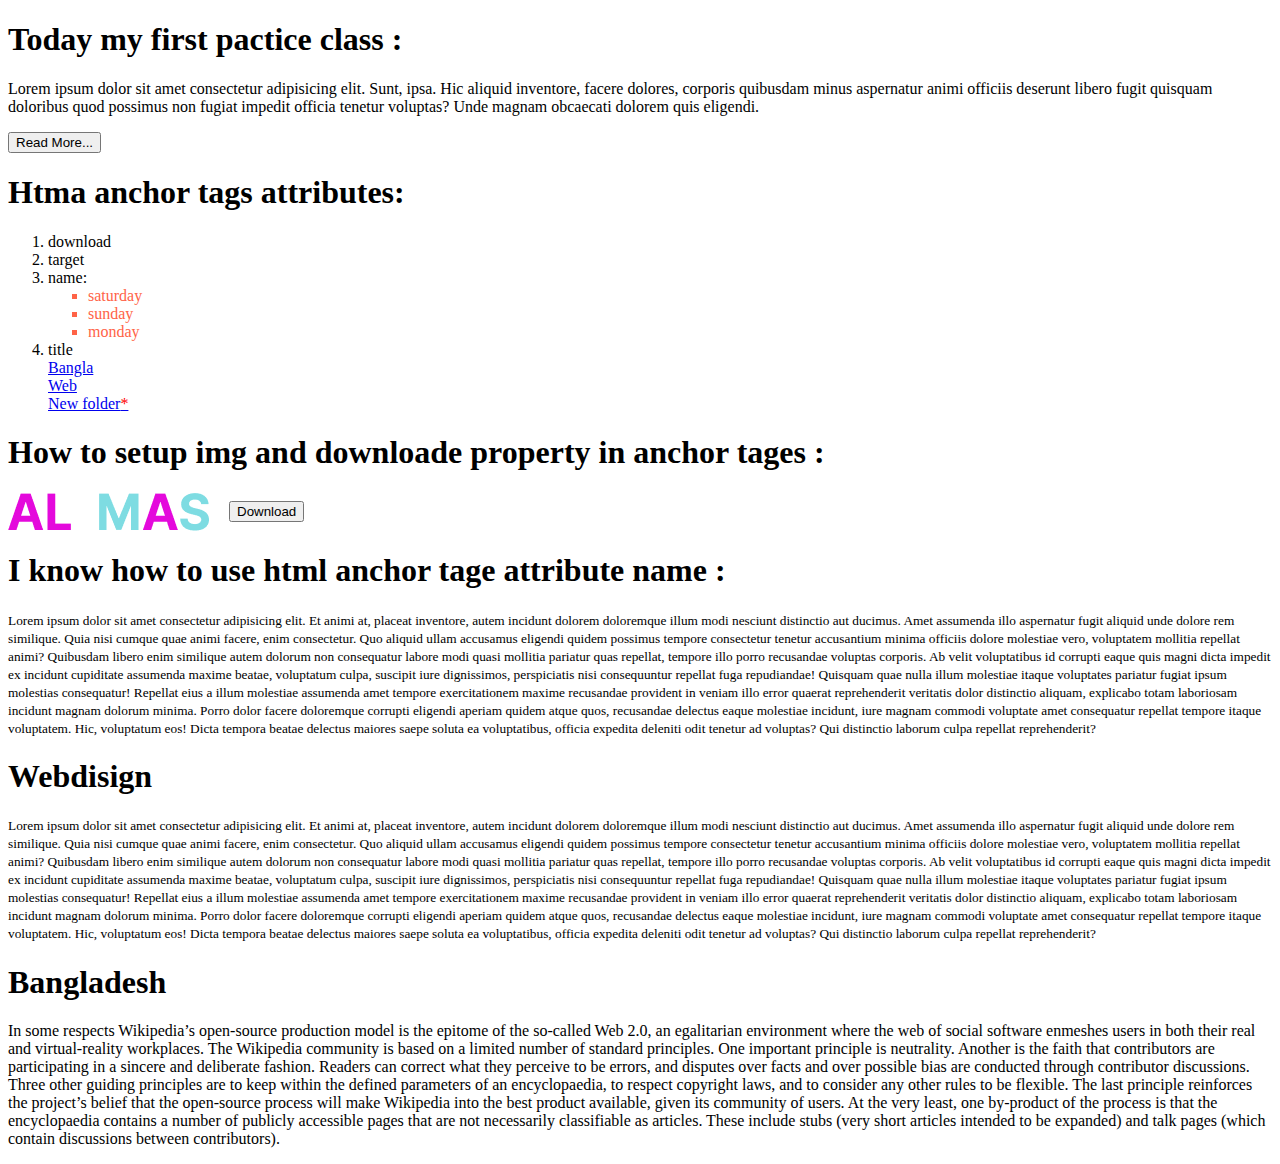
<file: index.html>
<!DOCTYPE html>
<html lang="en">
<head>
    <meta charset="UTF-8">
    <meta name="viewport" content="width=device-width, initial-scale=1.0">
    <title>Document</title>
    <link rel="stylesheet" href="css/style.css">
</head>
<body>
  <h1>Today my first pactice class :</h1>
  <p>Lorem ipsum dolor sit amet consectetur adipisicing elit. Sunt, ipsa. Hic aliquid inventore, facere dolores, corporis quibusdam minus aspernatur animi officiis deserunt libero fugit quisquam doloribus quod possimus non fugiat impedit officia tenetur voluptas? Unde magnam obcaecati dolorem quis eligendi.</p>
  <button>Read More...</button>
  <h1>Htma anchor tags attributes:</h1>
  <ol>
    <li>download</li>
    <li>target</li>
    <li>name:
        <ul>
            <li>saturday</li>
            <li>sunday</li>
            <li>monday</li>
        </ul>
    </li>
    <li>title</li>
    <a href="#bangladesh">Bangla</a><br>
    <a href="#webdesign">Web</a>
    <br>
    <a class="new" href="first.html" target="_blank">New folder</a>
  </ol>
  <h1>How to setup img and downloade property in anchor tages :</h1>
  <div class="img-setup">
    <img src="images/logo.png" alt="" title="figm/image">
    <a href="images/logo.png" download="logo.svg" title="logo image download"><button>Download</button></a>
  </div>
  <h1>I know how to use html anchor tage attribute name : </h1>
  <p><small>Lorem ipsum dolor sit amet consectetur adipisicing elit. Et animi at, placeat inventore, autem incidunt dolorem doloremque illum modi nesciunt distinctio aut ducimus. Amet assumenda illo aspernatur fugit aliquid unde dolore rem similique. Quia nisi cumque quae animi facere, enim consectetur. Quo aliquid ullam accusamus eligendi quidem possimus tempore consectetur tenetur accusantium minima officiis dolore molestiae vero, voluptatem mollitia repellat animi? Quibusdam libero enim similique autem dolorum non consequatur labore modi quasi mollitia pariatur quas repellat, tempore illo porro recusandae voluptas corporis. Ab velit voluptatibus id corrupti eaque quis magni dicta impedit ex incidunt cupiditate assumenda maxime beatae, voluptatum culpa, suscipit iure dignissimos, perspiciatis nisi consequuntur repellat fuga repudiandae! Quisquam quae nulla illum molestiae itaque voluptates pariatur fugiat ipsum molestias consequatur! Repellat eius a illum molestiae assumenda amet tempore exercitationem maxime recusandae provident in veniam illo error quaerat reprehenderit veritatis dolor distinctio aliquam, explicabo totam laboriosam incidunt magnam dolorum minima. Porro dolor facere doloremque corrupti eligendi aperiam quidem atque quos, recusandae delectus eaque molestiae incidunt, iure magnam commodi voluptate amet consequatur repellat tempore itaque voluptatem. Hic, voluptatum eos! Dicta tempora beatae delectus maiores saepe soluta ea voluptatibus, officia expedita deleniti odit tenetur ad voluptas? Qui distinctio laborum culpa repellat reprehenderit?</small></p>
  <h1><a name="webdesign">Webdisign</a></h1>
  <p><small>Lorem ipsum dolor sit amet consectetur adipisicing elit. Et animi at, placeat inventore, autem incidunt dolorem doloremque illum modi nesciunt distinctio aut ducimus. Amet assumenda illo aspernatur fugit aliquid unde dolore rem similique. Quia nisi cumque quae animi facere, enim consectetur. Quo aliquid ullam accusamus eligendi quidem possimus tempore consectetur tenetur accusantium minima officiis dolore molestiae vero, voluptatem mollitia repellat animi? Quibusdam libero enim similique autem dolorum non consequatur labore modi quasi mollitia pariatur quas repellat, tempore illo porro recusandae voluptas corporis. Ab velit voluptatibus id corrupti eaque quis magni dicta impedit ex incidunt cupiditate assumenda maxime beatae, voluptatum culpa, suscipit iure dignissimos, perspiciatis nisi consequuntur repellat fuga repudiandae! Quisquam quae nulla illum molestiae itaque voluptates pariatur fugiat ipsum molestias consequatur! Repellat eius a illum molestiae assumenda amet tempore exercitationem maxime recusandae provident in veniam illo error quaerat reprehenderit veritatis dolor distinctio aliquam, explicabo totam laboriosam incidunt magnam dolorum minima. Porro dolor facere doloremque corrupti eligendi aperiam quidem atque quos, recusandae delectus eaque molestiae incidunt, iure magnam commodi voluptate amet consequatur repellat tempore itaque voluptatem. Hic, voluptatum eos! Dicta tempora beatae delectus maiores saepe soluta ea voluptatibus, officia expedita deleniti odit tenetur ad voluptas? Qui distinctio laborum culpa repellat reprehenderit?</small></p>
  <h1><a name="bangladesh">Bangladesh</a></h1>
  <p>In some respects Wikipedia’s open-source production model is the epitome of the so-called Web 2.0, an egalitarian environment where the web of social software enmeshes users in both their real and virtual-reality workplaces. The Wikipedia community is based on a limited number of standard principles. One important principle is neutrality. Another is the faith that contributors are participating in a sincere and deliberate fashion. Readers can correct what they perceive to be errors, and disputes over facts and over possible bias are conducted through contributor discussions. Three other guiding principles are to keep within the defined parameters of an encyclopaedia, to respect copyright laws, and to consider any other rules to be flexible. The last principle reinforces the project’s belief that the open-source process will make Wikipedia into the best product available, given its community of users. At the very least, one by-product of the process is that the encyclopaedia contains a number of publicly accessible pages that are not necessarily classifiable as articles. These include stubs (very short articles intended to be expanded) and talk pages (which contain discussions between contributors).</p>
</body>
</html>
</file>
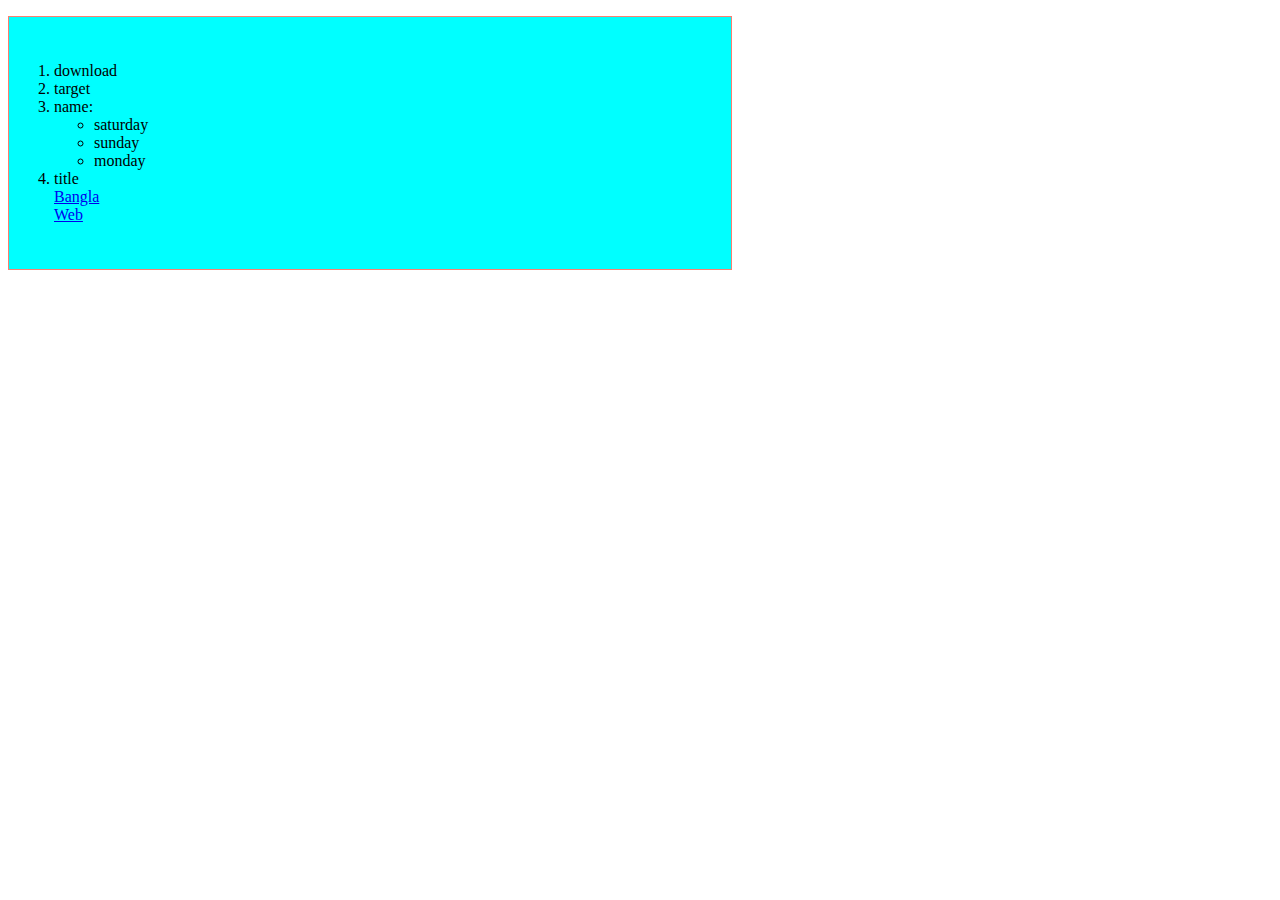
<file: first.html>
<!DOCTYPE html>
<html lang="en">
<head>
    <meta charset="UTF-8">
    <meta name="viewport" content="width=device-width, initial-scale=1.0">
    <title>Document</title>
    <link rel="stylesheet" href="css/first.css">
</head>
<body>
    <ol>
        <li>download</li>
        <li>target</li>
        <li>name:
            <ul>
                <li>saturday</li>
                <li>sunday</li>
                <li>monday</li>
            </ul>
        </li>
        <li>title</li>
        <a href="#bangladesh">Bangla</a><br>
        <a href="#webdesign">Web</a>
      </ol>
</body>
</html>
</file>
<file: css/style.css>
/* a > button{
    background-color: gold;
    border: none;
    padding: 10px 20px;
} */
ul{
    list-style-type: square;
    color: tomato;
}
.img-setup{
    display:flex;
    align-items: center;
    column-gap: 20px;
   
}
.new::after{
    content:"*";
    color: red;
}
</file>
<file: css/first.css>
ol{
    background-color: aqua;
    padding: 45px;
    border: 1px solid salmon;
    width: 50%;
}
ol:hover{
    background-color: rgb(255, 0, 166);
    
}
</file>
